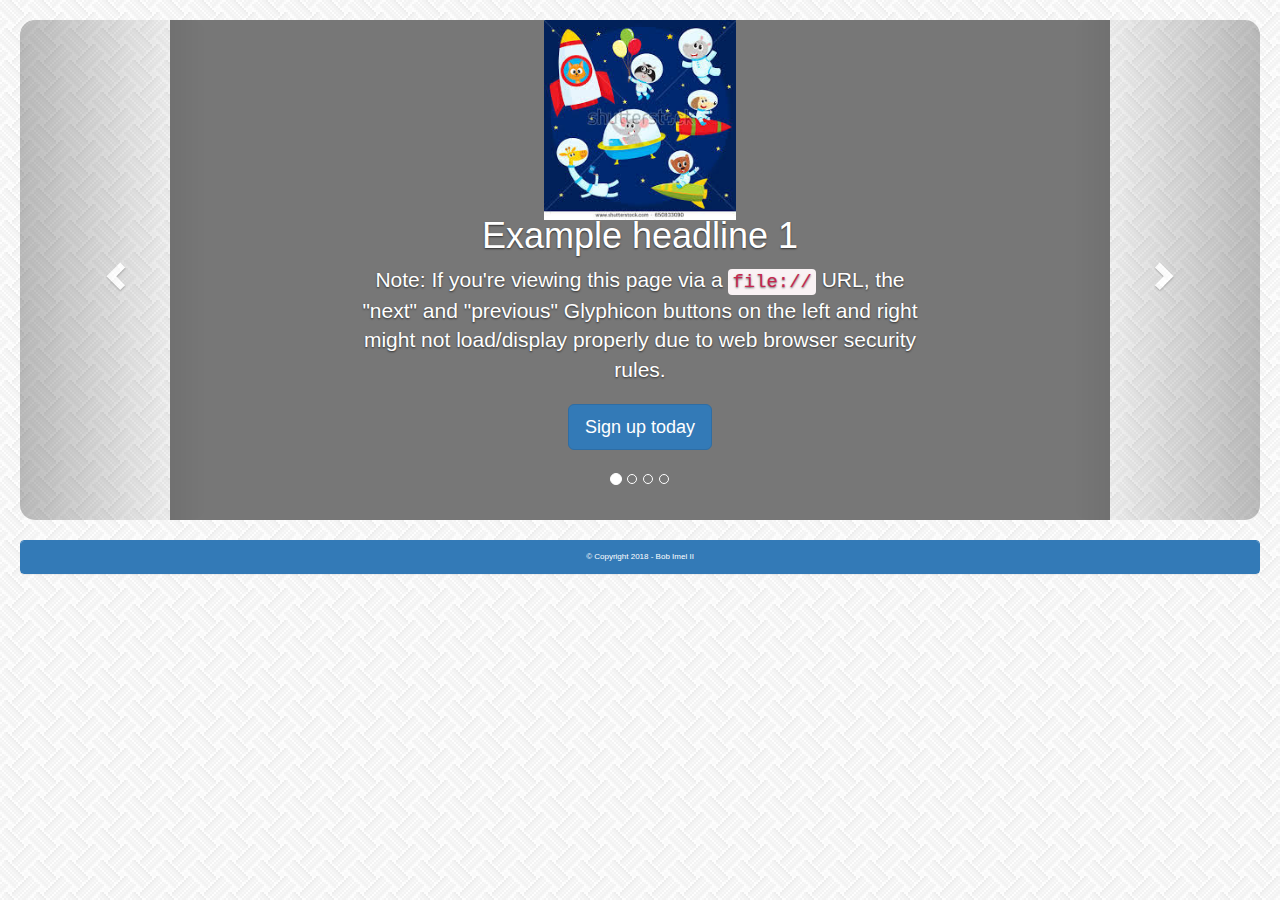
<file: carousel/index.html>
<!DOCTYPE html>
<html lang="en">
  <head>
    <title>Bootstrap Carousel</title>
    <meta charset="utf-8">
    <meta http-equiv="X-UA-Compatible" content="IE=edge">
    <meta name="viewport" content="width=device-width, initial-scale=1">
    <!-- The above 3 meta tags *must* come first in the head; any other head content must come *after* these tags -->

    <meta name="description" content="">
    <meta name="author" content="">
    <link rel="icon" href="SpacemanBob.png">

    <!-- Bootstrap core CSS -->
    <link href="https://maxcdn.bootstrapcdn.com/bootstrap/3.3.7/css/bootstrap.min.css" rel="stylesheet">
    <script src="https://ajax.googleapis.com/ajax/libs/jquery/3.2.1/jquery.min.js"></script>
    <script src="https://maxcdn.bootstrapcdn.com/bootstrap/3.3.7/js/bootstrap.min.js"></script>

    <!-- Custom styles for this template -->
    <link href="carousel.css" rel="stylesheet">

  </head>
  <body>
    <!-- Carousel Template -->
    <div id="theCarousel" class="carousel slide" data-ride="carousel">
      <!-- Indicators -->
      <ol class="carousel-indicators">
        <li data-target="#theCarousel" data-slide-to="0" class="active"></li>
        <li data-target="#theCarousel" data-slide-to="1"></li>
        <li data-target="#theCarousel" data-slide-to="2"></li>
        <li data-target="#theCarousel" data-slide-to="3"></li>
      </ol>
      <div class="carousel-inner" role="listbox">
        <div class="item active">
          <img class="first-slide" src="Crowded.jpg" alt="First slide">
          <div class="container">
            <div class="carousel-caption">
              <h1>Example headline 1</h1>
              <p>Note: If you're viewing this page via a <code>file://</code> URL, the "next" and "previous" Glyphicon buttons on the left and right might not load/display properly due to web browser security rules.</p>
              <p><a class="btn btn-lg btn-primary" href="#" role="button">Sign up today</a></p>
            </div>
          </div>
        </div>
        <div class="item">
          <img class="second-slide" src="Spaceship.jpg" alt="Second slide">
          <div class="container">
            <div class="carousel-caption">
              <h1>Example headline 2</h1>
              <p>Cras justo odio, dapibus ac facilisis in, egestas eget quam. Donec id elit non mi porta gravida at eget metus. Nullam id dolor id nibh ultricies vehicula ut id elit.</p>
              <p><a class="btn btn-lg btn-primary" href="#" role="button">Learn more</a></p>
            </div>
          </div>
        </div>
        <div class="item">
          <img class="third-slide" src="Jetsons.jpg" alt="Third slide">
          <div class="container">
            <div class="carousel-caption">
              <h1>Example headline 3</h1>
              <p>Cras justo odio, dapibus ac facilisis in, egestas eget quam. Donec id elit non mi porta gravida at eget metus. Nullam id dolor id nibh ultricies vehicula ut id elit.</p>
              <p><a class="btn btn-lg btn-primary" href="#" role="button">Browse gallery</a></p>
            </div>
          </div>
        </div>
        <div class="item">
          <img class="forth-slide" src="Friends.jpg" alt="Forth slide">
          <div class="container">
            <div class="carousel-caption">
              <h1>Example headline 4</h1>
              <p>Cras justo odio, dapibus ac facilisis in, egestas eget quam. Donec id elit non mi porta gravida at eget metus. Nullam id dolor id nibh ultricies vehicula ut id elit.</p>
              <p><a class="btn btn-lg btn-primary" href="#" role="button">Browse gallery</a></p>
            </div>
          </div>
        </div>
      </div>
      <a class="left carousel-control" href="#theCarousel" role="button" data-slide="prev">
        <span class="glyphicon glyphicon-chevron-left" aria-hidden="true"></span>
        <span class="sr-only">Previous</span>
      </a>
      <a class="right carousel-control" href="#theCarousel" role="button" data-slide="next">
        <span class="glyphicon glyphicon-chevron-right" aria-hidden="true"></span>
        <span class="sr-only">Next</span>
      </a>
    </div><!-- /.carousel -->

    <footer>
      <div class="panel panel-primary">
        <div class="panel-heading text-center">
          <div style="font-size: 8px">© Copyright 2018 - Bob Imel II</div>
        </div>
      </div>
    </footer>

  </body>
</html>
</file>
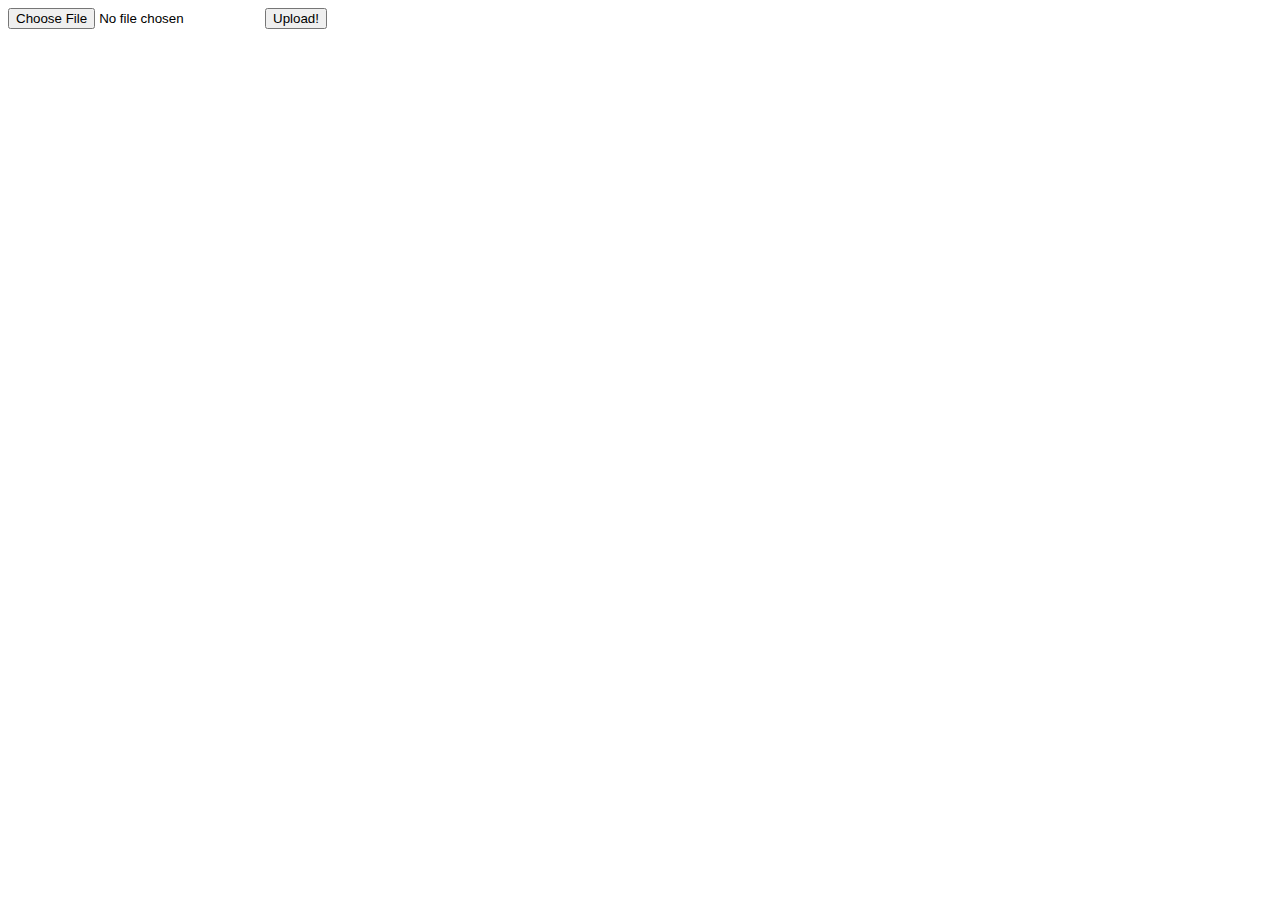
<file: uploader/index.html>
<html>
  <body>
    <form ref='uploadForm'
      id='uploadForm'
      action='http://localhost:8080/image/16'
      method='post'
      encType="multipart/form-data">
        <input type="file" name="sampleFile" />
        <input type='submit' value='Upload!' />
    </form>
  </body>
</html>
</file>
<file: carousel/carousel.css>
body {
  background-image: url("./straws.png");
  padding: 20px 20px 20px 20px;
  color: #5a5a5a;
}

/* Carousel Customized */
.carousel {
  padding: 0px 50px 0px 50px;
  height: 500px;
  margin-bottom: 20px;
}
/* Caption Helper */
.carousel-caption {
  z-index: 10;
}

/* Curve Carousel */
.carousel-control {
  border-radius: 15px;
}

/* Imgage Element */
.carousel .item {
  height: 500px;
  background-color: #777;
}
.carousel-inner > .item > img {
  margin: 0 auto;
  height: 100px;
}

/* Responsive CSS */

@media (min-width: 768px) {
  /* Increase padding of carousel */
  .carousel {
    padding: 0px 150px 0px 150px;
    height: 500px;
    margin-bottom: 20px;
  }
  /* Increase size of carousel content */
  .carousel-caption p {
    margin-bottom: 20px;
    font-size: 21px;
    line-height: 1.4;
  }
  /* Increase size of Image */
  .carousel-inner > .item > img {
    margin: 0 auto;
    height: 200px;
  }
}
</file>
